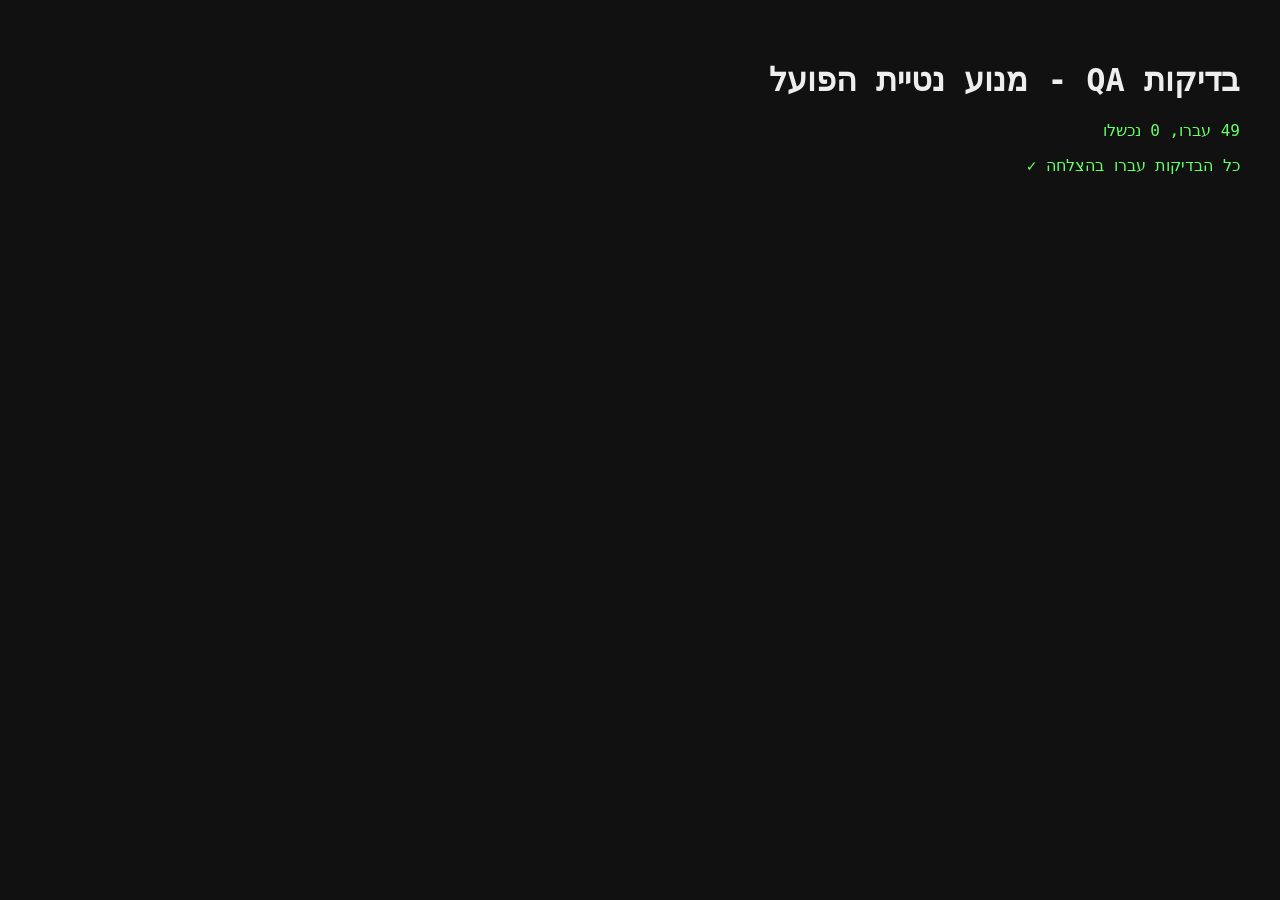
<file: test.html>
<!DOCTYPE html>
<html lang="he" dir="rtl">
<head>
<meta charset="UTF-8">
<title>בדיקות QA - מנוע הבניינים</title>
<style>
  body { font-family: monospace; font-size: 16px; padding: 2rem; background:#111; color:#eee; }
  .pass { color: #6f6; }
  .fail { color: #f66; }
  pre { white-space: pre-wrap; }
</style>
</head>
<body>
<h1>בדיקות QA - מנוע נטיית הפועל</h1>
<div id="output">מריץ בדיקות...</div>

<script src="data/verb-roots.js"></script>
<script src="data/vocabulary.js"></script>
<script src="js/verbEngine.js"></script>
<script src="js/verbEngine.test.js"></script>
<script>
  const out = document.getElementById('output');
  const results = runVerbEngineTests();
  out.innerHTML = `<p class="${results.fail === 0 ? 'pass' : 'fail'}">
    ${results.pass} עברו, ${results.fail} נכשלו
  </p>` + (results.fail ? `<pre class="fail">${JSON.stringify(results.failures, null, 2)}</pre>` : '<p class="pass">כל הבדיקות עברו בהצלחה ✓</p>');
</script>
</body>
</html>
</file>
